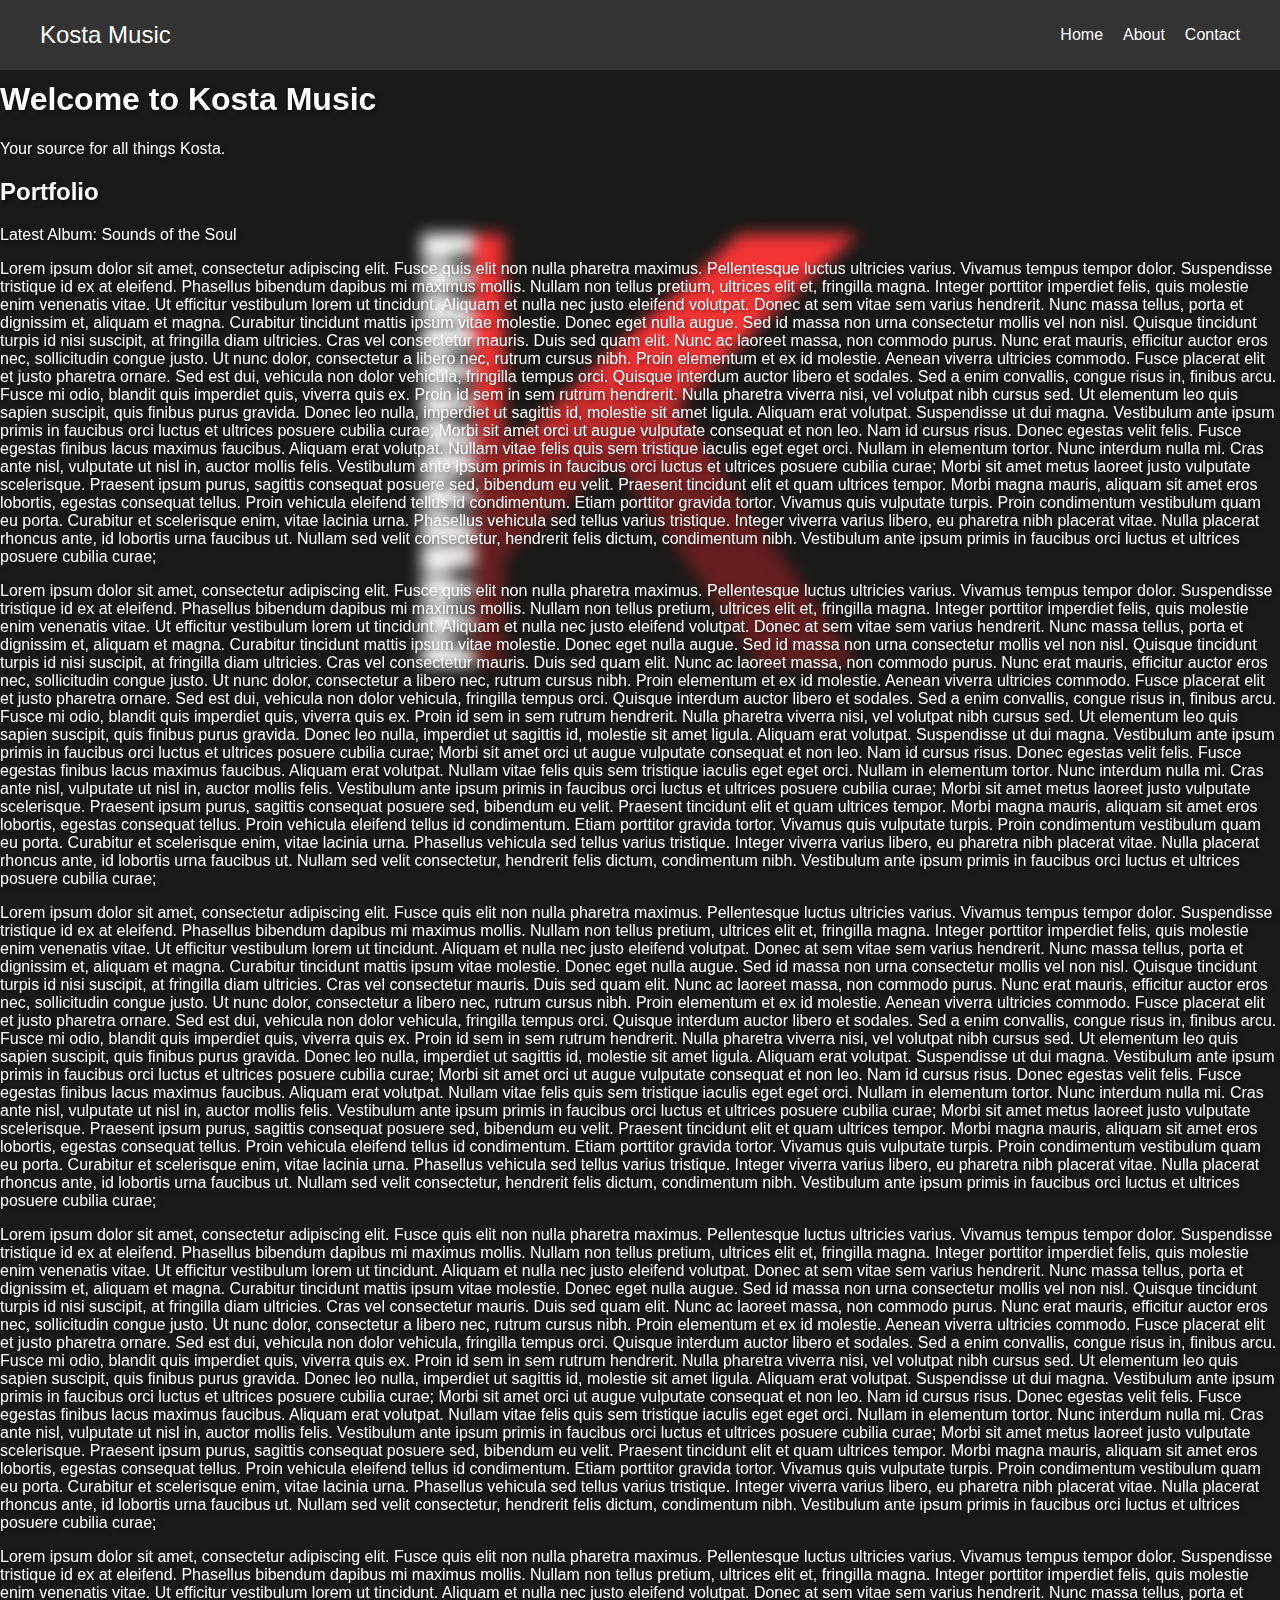
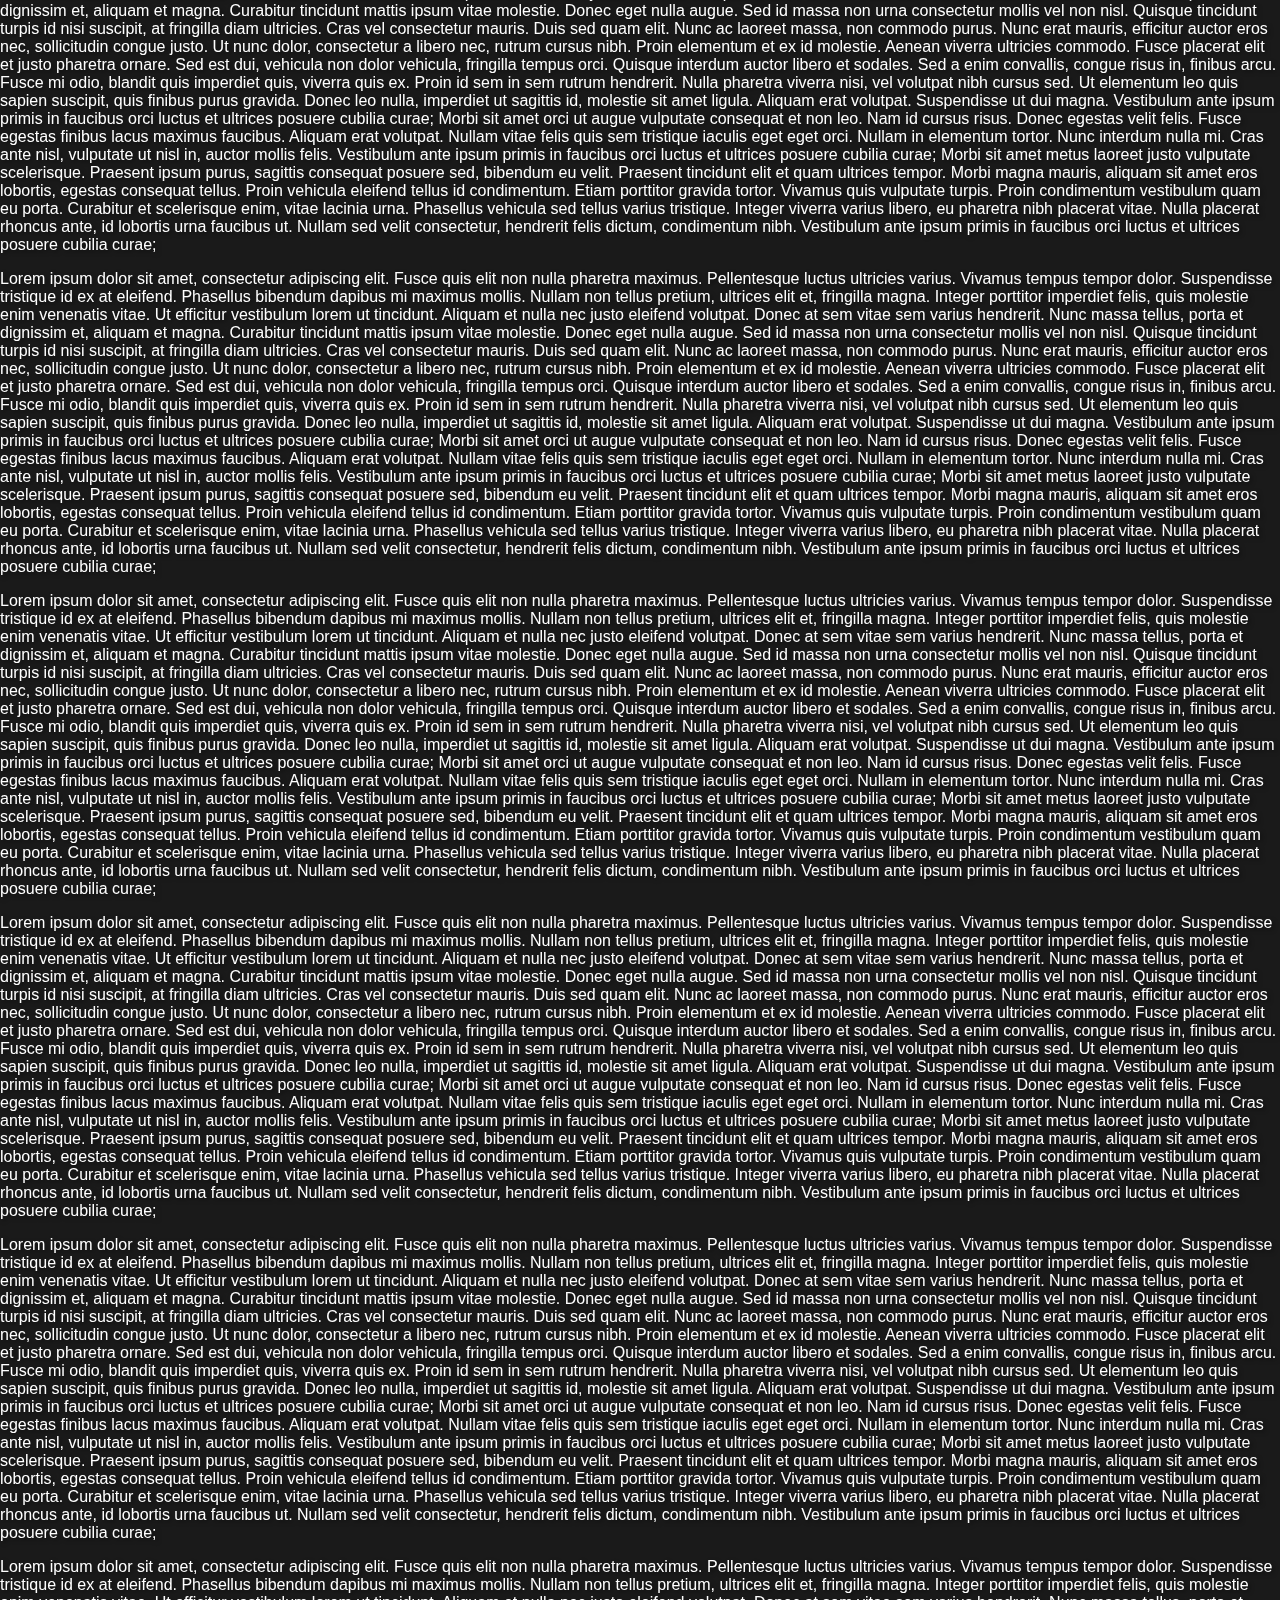
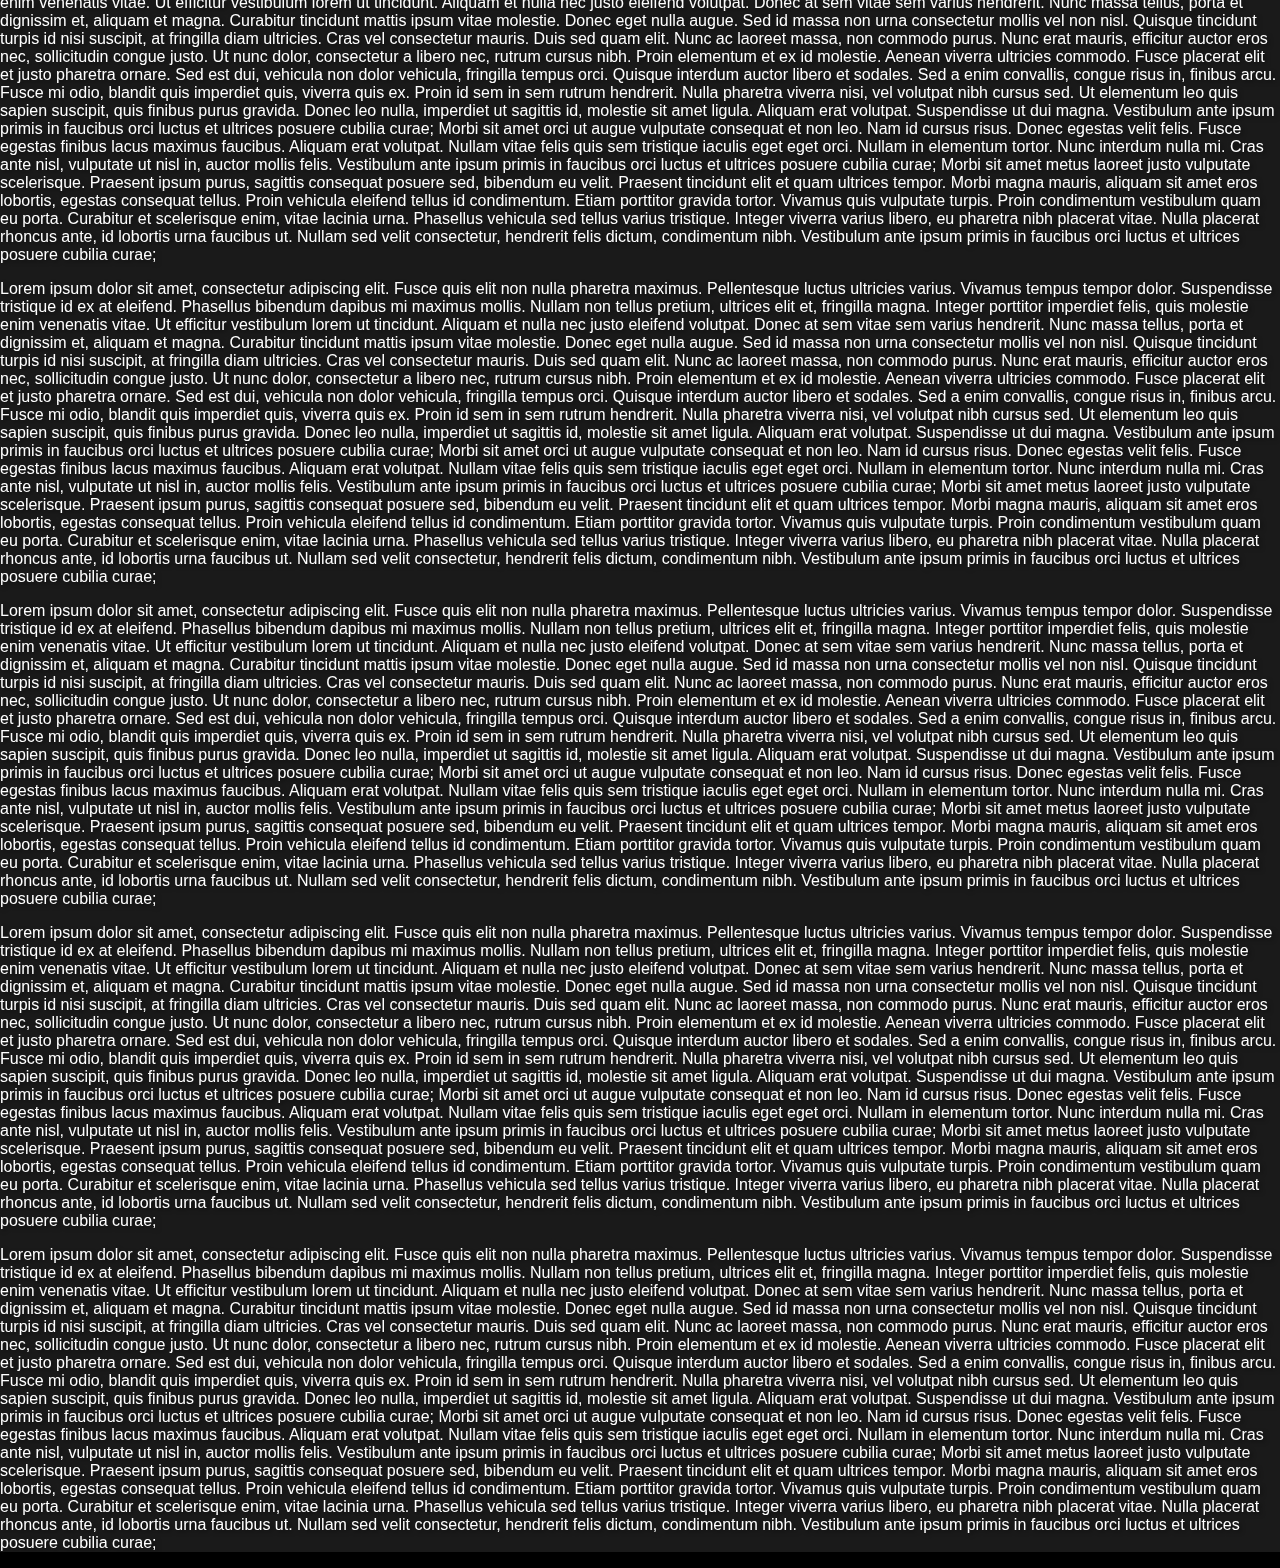
<file: index.html>
<!DOCTYPE html>
<html lang="en">
<head>
    <meta charset="UTF-8">
    <meta name="viewport" content="width=device-width, initial-scale=1.0">
    <title>Kosta Music - Home</title>
    <link rel="stylesheet" href="styles.css">
</head>
<body>
    <header>
        <nav>
            <div class="logo">Kosta Music</div>
            <ul class="nav-links">
                <li><a href="index.html">Home</a></li>
                <li><a href="about.html">About</a></li>
                <li><a href="contact.html">Contact</a></li>
            </ul>
            <div class="burger">
                <div></div>
                <div></div>
                <div></div>
            </div>
        </nav>
    </header>
    <main>
        <section id="hero">
            <h1>Welcome to Kosta Music</h1>
            <p>Your source for all things Kosta.</p>
        </section>
        <section id="portfolio">
            <h2>Portfolio</h2>
            <div class="portfolio-item">
                <p>Latest Album: Sounds of the Soul</p>
            </div>
    <section>
        <section>
            <p>Lorem ipsum dolor sit amet, consectetur adipiscing elit. Fusce quis elit non nulla pharetra maximus. Pellentesque luctus ultricies varius. Vivamus tempus tempor dolor. Suspendisse tristique id ex at eleifend. Phasellus bibendum dapibus mi maximus mollis. Nullam non tellus pretium, ultrices elit et, fringilla magna. Integer porttitor imperdiet felis, quis molestie enim venenatis vitae. Ut efficitur vestibulum lorem ut tincidunt. Aliquam et nulla nec justo eleifend volutpat. Donec at sem vitae sem varius hendrerit. Nunc massa tellus, porta et dignissim et, aliquam et magna. Curabitur tincidunt mattis ipsum vitae molestie.

                Donec eget nulla augue. Sed id massa non urna consectetur mollis vel non nisl. Quisque tincidunt turpis id nisi suscipit, at fringilla diam ultricies. Cras vel consectetur mauris. Duis sed quam elit. Nunc ac laoreet massa, non commodo purus. Nunc erat mauris, efficitur auctor eros nec, sollicitudin congue justo. Ut nunc dolor, consectetur a libero nec, rutrum cursus nibh. Proin elementum et ex id molestie. Aenean viverra ultricies commodo. Fusce placerat elit et justo pharetra ornare. Sed est dui, vehicula non dolor vehicula, fringilla tempus orci. Quisque interdum auctor libero et sodales. Sed a enim convallis, congue risus in, finibus arcu. Fusce mi odio, blandit quis imperdiet quis, viverra quis ex.
                
                Proin id sem in sem rutrum hendrerit. Nulla pharetra viverra nisi, vel volutpat nibh cursus sed. Ut elementum leo quis sapien suscipit, quis finibus purus gravida. Donec leo nulla, imperdiet ut sagittis id, molestie sit amet ligula. Aliquam erat volutpat. Suspendisse ut dui magna. Vestibulum ante ipsum primis in faucibus orci luctus et ultrices posuere cubilia curae; Morbi sit amet orci ut augue vulputate consequat et non leo. Nam id cursus risus.
                
                Donec egestas velit felis. Fusce egestas finibus lacus maximus faucibus. Aliquam erat volutpat. Nullam vitae felis quis sem tristique iaculis eget eget orci. Nullam in elementum tortor. Nunc interdum nulla mi. Cras ante nisl, vulputate ut nisl in, auctor mollis felis. Vestibulum ante ipsum primis in faucibus orci luctus et ultrices posuere cubilia curae; Morbi sit amet metus laoreet justo vulputate scelerisque.
                
                Praesent ipsum purus, sagittis consequat posuere sed, bibendum eu velit. Praesent tincidunt elit et quam ultrices tempor. Morbi magna mauris, aliquam sit amet eros lobortis, egestas consequat tellus. Proin vehicula eleifend tellus id condimentum. Etiam porttitor gravida tortor. Vivamus quis vulputate turpis. Proin condimentum vestibulum quam eu porta. Curabitur et scelerisque enim, vitae lacinia urna. Phasellus vehicula sed tellus varius tristique. Integer viverra varius libero, eu pharetra nibh placerat vitae. Nulla placerat rhoncus ante, id lobortis urna faucibus ut. Nullam sed velit consectetur, hendrerit felis dictum, condimentum nibh. Vestibulum ante ipsum primis in faucibus orci luctus et ultrices posuere cubilia curae;</p>
            <p>Lorem ipsum dolor sit amet, consectetur adipiscing elit. Fusce quis elit non nulla pharetra maximus. Pellentesque luctus ultricies varius. Vivamus tempus tempor dolor. Suspendisse tristique id ex at eleifend. Phasellus bibendum dapibus mi maximus mollis. Nullam non tellus pretium, ultrices elit et, fringilla magna. Integer porttitor imperdiet felis, quis molestie enim venenatis vitae. Ut efficitur vestibulum lorem ut tincidunt. Aliquam et nulla nec justo eleifend volutpat. Donec at sem vitae sem varius hendrerit. Nunc massa tellus, porta et dignissim et, aliquam et magna. Curabitur tincidunt mattis ipsum vitae molestie.

                    Donec eget nulla augue. Sed id massa non urna consectetur mollis vel non nisl. Quisque tincidunt turpis id nisi suscipit, at fringilla diam ultricies. Cras vel consectetur mauris. Duis sed quam elit. Nunc ac laoreet massa, non commodo purus. Nunc erat mauris, efficitur auctor eros nec, sollicitudin congue justo. Ut nunc dolor, consectetur a libero nec, rutrum cursus nibh. Proin elementum et ex id molestie. Aenean viverra ultricies commodo. Fusce placerat elit et justo pharetra ornare. Sed est dui, vehicula non dolor vehicula, fringilla tempus orci. Quisque interdum auctor libero et sodales. Sed a enim convallis, congue risus in, finibus arcu. Fusce mi odio, blandit quis imperdiet quis, viverra quis ex.
                    
                    Proin id sem in sem rutrum hendrerit. Nulla pharetra viverra nisi, vel volutpat nibh cursus sed. Ut elementum leo quis sapien suscipit, quis finibus purus gravida. Donec leo nulla, imperdiet ut sagittis id, molestie sit amet ligula. Aliquam erat volutpat. Suspendisse ut dui magna. Vestibulum ante ipsum primis in faucibus orci luctus et ultrices posuere cubilia curae; Morbi sit amet orci ut augue vulputate consequat et non leo. Nam id cursus risus.
                    
                    Donec egestas velit felis. Fusce egestas finibus lacus maximus faucibus. Aliquam erat volutpat. Nullam vitae felis quis sem tristique iaculis eget eget orci. Nullam in elementum tortor. Nunc interdum nulla mi. Cras ante nisl, vulputate ut nisl in, auctor mollis felis. Vestibulum ante ipsum primis in faucibus orci luctus et ultrices posuere cubilia curae; Morbi sit amet metus laoreet justo vulputate scelerisque.
                    
                    Praesent ipsum purus, sagittis consequat posuere sed, bibendum eu velit. Praesent tincidunt elit et quam ultrices tempor. Morbi magna mauris, aliquam sit amet eros lobortis, egestas consequat tellus. Proin vehicula eleifend tellus id condimentum. Etiam porttitor gravida tortor. Vivamus quis vulputate turpis. Proin condimentum vestibulum quam eu porta. Curabitur et scelerisque enim, vitae lacinia urna. Phasellus vehicula sed tellus varius tristique. Integer viverra varius libero, eu pharetra nibh placerat vitae. Nulla placerat rhoncus ante, id lobortis urna faucibus ut. Nullam sed velit consectetur, hendrerit felis dictum, condimentum nibh. Vestibulum ante ipsum primis in faucibus orci luctus et ultrices posuere cubilia curae;</p>
            </section>
            <section>
                <p>Lorem ipsum dolor sit amet, consectetur adipiscing elit. Fusce quis elit non nulla pharetra maximus. Pellentesque luctus ultricies varius. Vivamus tempus tempor dolor. Suspendisse tristique id ex at eleifend. Phasellus bibendum dapibus mi maximus mollis. Nullam non tellus pretium, ultrices elit et, fringilla magna. Integer porttitor imperdiet felis, quis molestie enim venenatis vitae. Ut efficitur vestibulum lorem ut tincidunt. Aliquam et nulla nec justo eleifend volutpat. Donec at sem vitae sem varius hendrerit. Nunc massa tellus, porta et dignissim et, aliquam et magna. Curabitur tincidunt mattis ipsum vitae molestie.
    
                    Donec eget nulla augue. Sed id massa non urna consectetur mollis vel non nisl. Quisque tincidunt turpis id nisi suscipit, at fringilla diam ultricies. Cras vel consectetur mauris. Duis sed quam elit. Nunc ac laoreet massa, non commodo purus. Nunc erat mauris, efficitur auctor eros nec, sollicitudin congue justo. Ut nunc dolor, consectetur a libero nec, rutrum cursus nibh. Proin elementum et ex id molestie. Aenean viverra ultricies commodo. Fusce placerat elit et justo pharetra ornare. Sed est dui, vehicula non dolor vehicula, fringilla tempus orci. Quisque interdum auctor libero et sodales. Sed a enim convallis, congue risus in, finibus arcu. Fusce mi odio, blandit quis imperdiet quis, viverra quis ex.
                    
                    Proin id sem in sem rutrum hendrerit. Nulla pharetra viverra nisi, vel volutpat nibh cursus sed. Ut elementum leo quis sapien suscipit, quis finibus purus gravida. Donec leo nulla, imperdiet ut sagittis id, molestie sit amet ligula. Aliquam erat volutpat. Suspendisse ut dui magna. Vestibulum ante ipsum primis in faucibus orci luctus et ultrices posuere cubilia curae; Morbi sit amet orci ut augue vulputate consequat et non leo. Nam id cursus risus.
                    
                    Donec egestas velit felis. Fusce egestas finibus lacus maximus faucibus. Aliquam erat volutpat. Nullam vitae felis quis sem tristique iaculis eget eget orci. Nullam in elementum tortor. Nunc interdum nulla mi. Cras ante nisl, vulputate ut nisl in, auctor mollis felis. Vestibulum ante ipsum primis in faucibus orci luctus et ultrices posuere cubilia curae; Morbi sit amet metus laoreet justo vulputate scelerisque.
                    
                    Praesent ipsum purus, sagittis consequat posuere sed, bibendum eu velit. Praesent tincidunt elit et quam ultrices tempor. Morbi magna mauris, aliquam sit amet eros lobortis, egestas consequat tellus. Proin vehicula eleifend tellus id condimentum. Etiam porttitor gravida tortor. Vivamus quis vulputate turpis. Proin condimentum vestibulum quam eu porta. Curabitur et scelerisque enim, vitae lacinia urna. Phasellus vehicula sed tellus varius tristique. Integer viverra varius libero, eu pharetra nibh placerat vitae. Nulla placerat rhoncus ante, id lobortis urna faucibus ut. Nullam sed velit consectetur, hendrerit felis dictum, condimentum nibh. Vestibulum ante ipsum primis in faucibus orci luctus et ultrices posuere cubilia curae;</p>
                <p>Lorem ipsum dolor sit amet, consectetur adipiscing elit. Fusce quis elit non nulla pharetra maximus. Pellentesque luctus ultricies varius. Vivamus tempus tempor dolor. Suspendisse tristique id ex at eleifend. Phasellus bibendum dapibus mi maximus mollis. Nullam non tellus pretium, ultrices elit et, fringilla magna. Integer porttitor imperdiet felis, quis molestie enim venenatis vitae. Ut efficitur vestibulum lorem ut tincidunt. Aliquam et nulla nec justo eleifend volutpat. Donec at sem vitae sem varius hendrerit. Nunc massa tellus, porta et dignissim et, aliquam et magna. Curabitur tincidunt mattis ipsum vitae molestie.
    
                        Donec eget nulla augue. Sed id massa non urna consectetur mollis vel non nisl. Quisque tincidunt turpis id nisi suscipit, at fringilla diam ultricies. Cras vel consectetur mauris. Duis sed quam elit. Nunc ac laoreet massa, non commodo purus. Nunc erat mauris, efficitur auctor eros nec, sollicitudin congue justo. Ut nunc dolor, consectetur a libero nec, rutrum cursus nibh. Proin elementum et ex id molestie. Aenean viverra ultricies commodo. Fusce placerat elit et justo pharetra ornare. Sed est dui, vehicula non dolor vehicula, fringilla tempus orci. Quisque interdum auctor libero et sodales. Sed a enim convallis, congue risus in, finibus arcu. Fusce mi odio, blandit quis imperdiet quis, viverra quis ex.
                        
                        Proin id sem in sem rutrum hendrerit. Nulla pharetra viverra nisi, vel volutpat nibh cursus sed. Ut elementum leo quis sapien suscipit, quis finibus purus gravida. Donec leo nulla, imperdiet ut sagittis id, molestie sit amet ligula. Aliquam erat volutpat. Suspendisse ut dui magna. Vestibulum ante ipsum primis in faucibus orci luctus et ultrices posuere cubilia curae; Morbi sit amet orci ut augue vulputate consequat et non leo. Nam id cursus risus.
                        
                        Donec egestas velit felis. Fusce egestas finibus lacus maximus faucibus. Aliquam erat volutpat. Nullam vitae felis quis sem tristique iaculis eget eget orci. Nullam in elementum tortor. Nunc interdum nulla mi. Cras ante nisl, vulputate ut nisl in, auctor mollis felis. Vestibulum ante ipsum primis in faucibus orci luctus et ultrices posuere cubilia curae; Morbi sit amet metus laoreet justo vulputate scelerisque.
                        
                        Praesent ipsum purus, sagittis consequat posuere sed, bibendum eu velit. Praesent tincidunt elit et quam ultrices tempor. Morbi magna mauris, aliquam sit amet eros lobortis, egestas consequat tellus. Proin vehicula eleifend tellus id condimentum. Etiam porttitor gravida tortor. Vivamus quis vulputate turpis. Proin condimentum vestibulum quam eu porta. Curabitur et scelerisque enim, vitae lacinia urna. Phasellus vehicula sed tellus varius tristique. Integer viverra varius libero, eu pharetra nibh placerat vitae. Nulla placerat rhoncus ante, id lobortis urna faucibus ut. Nullam sed velit consectetur, hendrerit felis dictum, condimentum nibh. Vestibulum ante ipsum primis in faucibus orci luctus et ultrices posuere cubilia curae;</p>
                </section>
                <section>
                    <p>Lorem ipsum dolor sit amet, consectetur adipiscing elit. Fusce quis elit non nulla pharetra maximus. Pellentesque luctus ultricies varius. Vivamus tempus tempor dolor. Suspendisse tristique id ex at eleifend. Phasellus bibendum dapibus mi maximus mollis. Nullam non tellus pretium, ultrices elit et, fringilla magna. Integer porttitor imperdiet felis, quis molestie enim venenatis vitae. Ut efficitur vestibulum lorem ut tincidunt. Aliquam et nulla nec justo eleifend volutpat. Donec at sem vitae sem varius hendrerit. Nunc massa tellus, porta et dignissim et, aliquam et magna. Curabitur tincidunt mattis ipsum vitae molestie.
        
                        Donec eget nulla augue. Sed id massa non urna consectetur mollis vel non nisl. Quisque tincidunt turpis id nisi suscipit, at fringilla diam ultricies. Cras vel consectetur mauris. Duis sed quam elit. Nunc ac laoreet massa, non commodo purus. Nunc erat mauris, efficitur auctor eros nec, sollicitudin congue justo. Ut nunc dolor, consectetur a libero nec, rutrum cursus nibh. Proin elementum et ex id molestie. Aenean viverra ultricies commodo. Fusce placerat elit et justo pharetra ornare. Sed est dui, vehicula non dolor vehicula, fringilla tempus orci. Quisque interdum auctor libero et sodales. Sed a enim convallis, congue risus in, finibus arcu. Fusce mi odio, blandit quis imperdiet quis, viverra quis ex.
                        
                        Proin id sem in sem rutrum hendrerit. Nulla pharetra viverra nisi, vel volutpat nibh cursus sed. Ut elementum leo quis sapien suscipit, quis finibus purus gravida. Donec leo nulla, imperdiet ut sagittis id, molestie sit amet ligula. Aliquam erat volutpat. Suspendisse ut dui magna. Vestibulum ante ipsum primis in faucibus orci luctus et ultrices posuere cubilia curae; Morbi sit amet orci ut augue vulputate consequat et non leo. Nam id cursus risus.
                        
                        Donec egestas velit felis. Fusce egestas finibus lacus maximus faucibus. Aliquam erat volutpat. Nullam vitae felis quis sem tristique iaculis eget eget orci. Nullam in elementum tortor. Nunc interdum nulla mi. Cras ante nisl, vulputate ut nisl in, auctor mollis felis. Vestibulum ante ipsum primis in faucibus orci luctus et ultrices posuere cubilia curae; Morbi sit amet metus laoreet justo vulputate scelerisque.
                        
                        Praesent ipsum purus, sagittis consequat posuere sed, bibendum eu velit. Praesent tincidunt elit et quam ultrices tempor. Morbi magna mauris, aliquam sit amet eros lobortis, egestas consequat tellus. Proin vehicula eleifend tellus id condimentum. Etiam porttitor gravida tortor. Vivamus quis vulputate turpis. Proin condimentum vestibulum quam eu porta. Curabitur et scelerisque enim, vitae lacinia urna. Phasellus vehicula sed tellus varius tristique. Integer viverra varius libero, eu pharetra nibh placerat vitae. Nulla placerat rhoncus ante, id lobortis urna faucibus ut. Nullam sed velit consectetur, hendrerit felis dictum, condimentum nibh. Vestibulum ante ipsum primis in faucibus orci luctus et ultrices posuere cubilia curae;</p>
                    <p>Lorem ipsum dolor sit amet, consectetur adipiscing elit. Fusce quis elit non nulla pharetra maximus. Pellentesque luctus ultricies varius. Vivamus tempus tempor dolor. Suspendisse tristique id ex at eleifend. Phasellus bibendum dapibus mi maximus mollis. Nullam non tellus pretium, ultrices elit et, fringilla magna. Integer porttitor imperdiet felis, quis molestie enim venenatis vitae. Ut efficitur vestibulum lorem ut tincidunt. Aliquam et nulla nec justo eleifend volutpat. Donec at sem vitae sem varius hendrerit. Nunc massa tellus, porta et dignissim et, aliquam et magna. Curabitur tincidunt mattis ipsum vitae molestie.
        
                            Donec eget nulla augue. Sed id massa non urna consectetur mollis vel non nisl. Quisque tincidunt turpis id nisi suscipit, at fringilla diam ultricies. Cras vel consectetur mauris. Duis sed quam elit. Nunc ac laoreet massa, non commodo purus. Nunc erat mauris, efficitur auctor eros nec, sollicitudin congue justo. Ut nunc dolor, consectetur a libero nec, rutrum cursus nibh. Proin elementum et ex id molestie. Aenean viverra ultricies commodo. Fusce placerat elit et justo pharetra ornare. Sed est dui, vehicula non dolor vehicula, fringilla tempus orci. Quisque interdum auctor libero et sodales. Sed a enim convallis, congue risus in, finibus arcu. Fusce mi odio, blandit quis imperdiet quis, viverra quis ex.
                            
                            Proin id sem in sem rutrum hendrerit. Nulla pharetra viverra nisi, vel volutpat nibh cursus sed. Ut elementum leo quis sapien suscipit, quis finibus purus gravida. Donec leo nulla, imperdiet ut sagittis id, molestie sit amet ligula. Aliquam erat volutpat. Suspendisse ut dui magna. Vestibulum ante ipsum primis in faucibus orci luctus et ultrices posuere cubilia curae; Morbi sit amet orci ut augue vulputate consequat et non leo. Nam id cursus risus.
                            
                            Donec egestas velit felis. Fusce egestas finibus lacus maximus faucibus. Aliquam erat volutpat. Nullam vitae felis quis sem tristique iaculis eget eget orci. Nullam in elementum tortor. Nunc interdum nulla mi. Cras ante nisl, vulputate ut nisl in, auctor mollis felis. Vestibulum ante ipsum primis in faucibus orci luctus et ultrices posuere cubilia curae; Morbi sit amet metus laoreet justo vulputate scelerisque.
                            
                            Praesent ipsum purus, sagittis consequat posuere sed, bibendum eu velit. Praesent tincidunt elit et quam ultrices tempor. Morbi magna mauris, aliquam sit amet eros lobortis, egestas consequat tellus. Proin vehicula eleifend tellus id condimentum. Etiam porttitor gravida tortor. Vivamus quis vulputate turpis. Proin condimentum vestibulum quam eu porta. Curabitur et scelerisque enim, vitae lacinia urna. Phasellus vehicula sed tellus varius tristique. Integer viverra varius libero, eu pharetra nibh placerat vitae. Nulla placerat rhoncus ante, id lobortis urna faucibus ut. Nullam sed velit consectetur, hendrerit felis dictum, condimentum nibh. Vestibulum ante ipsum primis in faucibus orci luctus et ultrices posuere cubilia curae;</p>
                    </section>
                    <section>
                        <p>Lorem ipsum dolor sit amet, consectetur adipiscing elit. Fusce quis elit non nulla pharetra maximus. Pellentesque luctus ultricies varius. Vivamus tempus tempor dolor. Suspendisse tristique id ex at eleifend. Phasellus bibendum dapibus mi maximus mollis. Nullam non tellus pretium, ultrices elit et, fringilla magna. Integer porttitor imperdiet felis, quis molestie enim venenatis vitae. Ut efficitur vestibulum lorem ut tincidunt. Aliquam et nulla nec justo eleifend volutpat. Donec at sem vitae sem varius hendrerit. Nunc massa tellus, porta et dignissim et, aliquam et magna. Curabitur tincidunt mattis ipsum vitae molestie.
            
                            Donec eget nulla augue. Sed id massa non urna consectetur mollis vel non nisl. Quisque tincidunt turpis id nisi suscipit, at fringilla diam ultricies. Cras vel consectetur mauris. Duis sed quam elit. Nunc ac laoreet massa, non commodo purus. Nunc erat mauris, efficitur auctor eros nec, sollicitudin congue justo. Ut nunc dolor, consectetur a libero nec, rutrum cursus nibh. Proin elementum et ex id molestie. Aenean viverra ultricies commodo. Fusce placerat elit et justo pharetra ornare. Sed est dui, vehicula non dolor vehicula, fringilla tempus orci. Quisque interdum auctor libero et sodales. Sed a enim convallis, congue risus in, finibus arcu. Fusce mi odio, blandit quis imperdiet quis, viverra quis ex.
                            
                            Proin id sem in sem rutrum hendrerit. Nulla pharetra viverra nisi, vel volutpat nibh cursus sed. Ut elementum leo quis sapien suscipit, quis finibus purus gravida. Donec leo nulla, imperdiet ut sagittis id, molestie sit amet ligula. Aliquam erat volutpat. Suspendisse ut dui magna. Vestibulum ante ipsum primis in faucibus orci luctus et ultrices posuere cubilia curae; Morbi sit amet orci ut augue vulputate consequat et non leo. Nam id cursus risus.
                            
                            Donec egestas velit felis. Fusce egestas finibus lacus maximus faucibus. Aliquam erat volutpat. Nullam vitae felis quis sem tristique iaculis eget eget orci. Nullam in elementum tortor. Nunc interdum nulla mi. Cras ante nisl, vulputate ut nisl in, auctor mollis felis. Vestibulum ante ipsum primis in faucibus orci luctus et ultrices posuere cubilia curae; Morbi sit amet metus laoreet justo vulputate scelerisque.
                            
                            Praesent ipsum purus, sagittis consequat posuere sed, bibendum eu velit. Praesent tincidunt elit et quam ultrices tempor. Morbi magna mauris, aliquam sit amet eros lobortis, egestas consequat tellus. Proin vehicula eleifend tellus id condimentum. Etiam porttitor gravida tortor. Vivamus quis vulputate turpis. Proin condimentum vestibulum quam eu porta. Curabitur et scelerisque enim, vitae lacinia urna. Phasellus vehicula sed tellus varius tristique. Integer viverra varius libero, eu pharetra nibh placerat vitae. Nulla placerat rhoncus ante, id lobortis urna faucibus ut. Nullam sed velit consectetur, hendrerit felis dictum, condimentum nibh. Vestibulum ante ipsum primis in faucibus orci luctus et ultrices posuere cubilia curae;</p>
                        <p>Lorem ipsum dolor sit amet, consectetur adipiscing elit. Fusce quis elit non nulla pharetra maximus. Pellentesque luctus ultricies varius. Vivamus tempus tempor dolor. Suspendisse tristique id ex at eleifend. Phasellus bibendum dapibus mi maximus mollis. Nullam non tellus pretium, ultrices elit et, fringilla magna. Integer porttitor imperdiet felis, quis molestie enim venenatis vitae. Ut efficitur vestibulum lorem ut tincidunt. Aliquam et nulla nec justo eleifend volutpat. Donec at sem vitae sem varius hendrerit. Nunc massa tellus, porta et dignissim et, aliquam et magna. Curabitur tincidunt mattis ipsum vitae molestie.
            
                                Donec eget nulla augue. Sed id massa non urna consectetur mollis vel non nisl. Quisque tincidunt turpis id nisi suscipit, at fringilla diam ultricies. Cras vel consectetur mauris. Duis sed quam elit. Nunc ac laoreet massa, non commodo purus. Nunc erat mauris, efficitur auctor eros nec, sollicitudin congue justo. Ut nunc dolor, consectetur a libero nec, rutrum cursus nibh. Proin elementum et ex id molestie. Aenean viverra ultricies commodo. Fusce placerat elit et justo pharetra ornare. Sed est dui, vehicula non dolor vehicula, fringilla tempus orci. Quisque interdum auctor libero et sodales. Sed a enim convallis, congue risus in, finibus arcu. Fusce mi odio, blandit quis imperdiet quis, viverra quis ex.
                                
                                Proin id sem in sem rutrum hendrerit. Nulla pharetra viverra nisi, vel volutpat nibh cursus sed. Ut elementum leo quis sapien suscipit, quis finibus purus gravida. Donec leo nulla, imperdiet ut sagittis id, molestie sit amet ligula. Aliquam erat volutpat. Suspendisse ut dui magna. Vestibulum ante ipsum primis in faucibus orci luctus et ultrices posuere cubilia curae; Morbi sit amet orci ut augue vulputate consequat et non leo. Nam id cursus risus.
                                
                                Donec egestas velit felis. Fusce egestas finibus lacus maximus faucibus. Aliquam erat volutpat. Nullam vitae felis quis sem tristique iaculis eget eget orci. Nullam in elementum tortor. Nunc interdum nulla mi. Cras ante nisl, vulputate ut nisl in, auctor mollis felis. Vestibulum ante ipsum primis in faucibus orci luctus et ultrices posuere cubilia curae; Morbi sit amet metus laoreet justo vulputate scelerisque.
                                
                                Praesent ipsum purus, sagittis consequat posuere sed, bibendum eu velit. Praesent tincidunt elit et quam ultrices tempor. Morbi magna mauris, aliquam sit amet eros lobortis, egestas consequat tellus. Proin vehicula eleifend tellus id condimentum. Etiam porttitor gravida tortor. Vivamus quis vulputate turpis. Proin condimentum vestibulum quam eu porta. Curabitur et scelerisque enim, vitae lacinia urna. Phasellus vehicula sed tellus varius tristique. Integer viverra varius libero, eu pharetra nibh placerat vitae. Nulla placerat rhoncus ante, id lobortis urna faucibus ut. Nullam sed velit consectetur, hendrerit felis dictum, condimentum nibh. Vestibulum ante ipsum primis in faucibus orci luctus et ultrices posuere cubilia curae;</p>
                        </section>
                        <section>
                            <p>Lorem ipsum dolor sit amet, consectetur adipiscing elit. Fusce quis elit non nulla pharetra maximus. Pellentesque luctus ultricies varius. Vivamus tempus tempor dolor. Suspendisse tristique id ex at eleifend. Phasellus bibendum dapibus mi maximus mollis. Nullam non tellus pretium, ultrices elit et, fringilla magna. Integer porttitor imperdiet felis, quis molestie enim venenatis vitae. Ut efficitur vestibulum lorem ut tincidunt. Aliquam et nulla nec justo eleifend volutpat. Donec at sem vitae sem varius hendrerit. Nunc massa tellus, porta et dignissim et, aliquam et magna. Curabitur tincidunt mattis ipsum vitae molestie.
                
                                Donec eget nulla augue. Sed id massa non urna consectetur mollis vel non nisl. Quisque tincidunt turpis id nisi suscipit, at fringilla diam ultricies. Cras vel consectetur mauris. Duis sed quam elit. Nunc ac laoreet massa, non commodo purus. Nunc erat mauris, efficitur auctor eros nec, sollicitudin congue justo. Ut nunc dolor, consectetur a libero nec, rutrum cursus nibh. Proin elementum et ex id molestie. Aenean viverra ultricies commodo. Fusce placerat elit et justo pharetra ornare. Sed est dui, vehicula non dolor vehicula, fringilla tempus orci. Quisque interdum auctor libero et sodales. Sed a enim convallis, congue risus in, finibus arcu. Fusce mi odio, blandit quis imperdiet quis, viverra quis ex.
                                
                                Proin id sem in sem rutrum hendrerit. Nulla pharetra viverra nisi, vel volutpat nibh cursus sed. Ut elementum leo quis sapien suscipit, quis finibus purus gravida. Donec leo nulla, imperdiet ut sagittis id, molestie sit amet ligula. Aliquam erat volutpat. Suspendisse ut dui magna. Vestibulum ante ipsum primis in faucibus orci luctus et ultrices posuere cubilia curae; Morbi sit amet orci ut augue vulputate consequat et non leo. Nam id cursus risus.
                                
                                Donec egestas velit felis. Fusce egestas finibus lacus maximus faucibus. Aliquam erat volutpat. Nullam vitae felis quis sem tristique iaculis eget eget orci. Nullam in elementum tortor. Nunc interdum nulla mi. Cras ante nisl, vulputate ut nisl in, auctor mollis felis. Vestibulum ante ipsum primis in faucibus orci luctus et ultrices posuere cubilia curae; Morbi sit amet metus laoreet justo vulputate scelerisque.
                                
                                Praesent ipsum purus, sagittis consequat posuere sed, bibendum eu velit. Praesent tincidunt elit et quam ultrices tempor. Morbi magna mauris, aliquam sit amet eros lobortis, egestas consequat tellus. Proin vehicula eleifend tellus id condimentum. Etiam porttitor gravida tortor. Vivamus quis vulputate turpis. Proin condimentum vestibulum quam eu porta. Curabitur et scelerisque enim, vitae lacinia urna. Phasellus vehicula sed tellus varius tristique. Integer viverra varius libero, eu pharetra nibh placerat vitae. Nulla placerat rhoncus ante, id lobortis urna faucibus ut. Nullam sed velit consectetur, hendrerit felis dictum, condimentum nibh. Vestibulum ante ipsum primis in faucibus orci luctus et ultrices posuere cubilia curae;</p>
                            <p>Lorem ipsum dolor sit amet, consectetur adipiscing elit. Fusce quis elit non nulla pharetra maximus. Pellentesque luctus ultricies varius. Vivamus tempus tempor dolor. Suspendisse tristique id ex at eleifend. Phasellus bibendum dapibus mi maximus mollis. Nullam non tellus pretium, ultrices elit et, fringilla magna. Integer porttitor imperdiet felis, quis molestie enim venenatis vitae. Ut efficitur vestibulum lorem ut tincidunt. Aliquam et nulla nec justo eleifend volutpat. Donec at sem vitae sem varius hendrerit. Nunc massa tellus, porta et dignissim et, aliquam et magna. Curabitur tincidunt mattis ipsum vitae molestie.
                
                                    Donec eget nulla augue. Sed id massa non urna consectetur mollis vel non nisl. Quisque tincidunt turpis id nisi suscipit, at fringilla diam ultricies. Cras vel consectetur mauris. Duis sed quam elit. Nunc ac laoreet massa, non commodo purus. Nunc erat mauris, efficitur auctor eros nec, sollicitudin congue justo. Ut nunc dolor, consectetur a libero nec, rutrum cursus nibh. Proin elementum et ex id molestie. Aenean viverra ultricies commodo. Fusce placerat elit et justo pharetra ornare. Sed est dui, vehicula non dolor vehicula, fringilla tempus orci. Quisque interdum auctor libero et sodales. Sed a enim convallis, congue risus in, finibus arcu. Fusce mi odio, blandit quis imperdiet quis, viverra quis ex.
                                    
                                    Proin id sem in sem rutrum hendrerit. Nulla pharetra viverra nisi, vel volutpat nibh cursus sed. Ut elementum leo quis sapien suscipit, quis finibus purus gravida. Donec leo nulla, imperdiet ut sagittis id, molestie sit amet ligula. Aliquam erat volutpat. Suspendisse ut dui magna. Vestibulum ante ipsum primis in faucibus orci luctus et ultrices posuere cubilia curae; Morbi sit amet orci ut augue vulputate consequat et non leo. Nam id cursus risus.
                                    
                                    Donec egestas velit felis. Fusce egestas finibus lacus maximus faucibus. Aliquam erat volutpat. Nullam vitae felis quis sem tristique iaculis eget eget orci. Nullam in elementum tortor. Nunc interdum nulla mi. Cras ante nisl, vulputate ut nisl in, auctor mollis felis. Vestibulum ante ipsum primis in faucibus orci luctus et ultrices posuere cubilia curae; Morbi sit amet metus laoreet justo vulputate scelerisque.
                                    
                                    Praesent ipsum purus, sagittis consequat posuere sed, bibendum eu velit. Praesent tincidunt elit et quam ultrices tempor. Morbi magna mauris, aliquam sit amet eros lobortis, egestas consequat tellus. Proin vehicula eleifend tellus id condimentum. Etiam porttitor gravida tortor. Vivamus quis vulputate turpis. Proin condimentum vestibulum quam eu porta. Curabitur et scelerisque enim, vitae lacinia urna. Phasellus vehicula sed tellus varius tristique. Integer viverra varius libero, eu pharetra nibh placerat vitae. Nulla placerat rhoncus ante, id lobortis urna faucibus ut. Nullam sed velit consectetur, hendrerit felis dictum, condimentum nibh. Vestibulum ante ipsum primis in faucibus orci luctus et ultrices posuere cubilia curae;</p>
                            </section>
                            <section>
                                <p>Lorem ipsum dolor sit amet, consectetur adipiscing elit. Fusce quis elit non nulla pharetra maximus. Pellentesque luctus ultricies varius. Vivamus tempus tempor dolor. Suspendisse tristique id ex at eleifend. Phasellus bibendum dapibus mi maximus mollis. Nullam non tellus pretium, ultrices elit et, fringilla magna. Integer porttitor imperdiet felis, quis molestie enim venenatis vitae. Ut efficitur vestibulum lorem ut tincidunt. Aliquam et nulla nec justo eleifend volutpat. Donec at sem vitae sem varius hendrerit. Nunc massa tellus, porta et dignissim et, aliquam et magna. Curabitur tincidunt mattis ipsum vitae molestie.
                    
                                    Donec eget nulla augue. Sed id massa non urna consectetur mollis vel non nisl. Quisque tincidunt turpis id nisi suscipit, at fringilla diam ultricies. Cras vel consectetur mauris. Duis sed quam elit. Nunc ac laoreet massa, non commodo purus. Nunc erat mauris, efficitur auctor eros nec, sollicitudin congue justo. Ut nunc dolor, consectetur a libero nec, rutrum cursus nibh. Proin elementum et ex id molestie. Aenean viverra ultricies commodo. Fusce placerat elit et justo pharetra ornare. Sed est dui, vehicula non dolor vehicula, fringilla tempus orci. Quisque interdum auctor libero et sodales. Sed a enim convallis, congue risus in, finibus arcu. Fusce mi odio, blandit quis imperdiet quis, viverra quis ex.
                                    
                                    Proin id sem in sem rutrum hendrerit. Nulla pharetra viverra nisi, vel volutpat nibh cursus sed. Ut elementum leo quis sapien suscipit, quis finibus purus gravida. Donec leo nulla, imperdiet ut sagittis id, molestie sit amet ligula. Aliquam erat volutpat. Suspendisse ut dui magna. Vestibulum ante ipsum primis in faucibus orci luctus et ultrices posuere cubilia curae; Morbi sit amet orci ut augue vulputate consequat et non leo. Nam id cursus risus.
                                    
                                    Donec egestas velit felis. Fusce egestas finibus lacus maximus faucibus. Aliquam erat volutpat. Nullam vitae felis quis sem tristique iaculis eget eget orci. Nullam in elementum tortor. Nunc interdum nulla mi. Cras ante nisl, vulputate ut nisl in, auctor mollis felis. Vestibulum ante ipsum primis in faucibus orci luctus et ultrices posuere cubilia curae; Morbi sit amet metus laoreet justo vulputate scelerisque.
                                    
                                    Praesent ipsum purus, sagittis consequat posuere sed, bibendum eu velit. Praesent tincidunt elit et quam ultrices tempor. Morbi magna mauris, aliquam sit amet eros lobortis, egestas consequat tellus. Proin vehicula eleifend tellus id condimentum. Etiam porttitor gravida tortor. Vivamus quis vulputate turpis. Proin condimentum vestibulum quam eu porta. Curabitur et scelerisque enim, vitae lacinia urna. Phasellus vehicula sed tellus varius tristique. Integer viverra varius libero, eu pharetra nibh placerat vitae. Nulla placerat rhoncus ante, id lobortis urna faucibus ut. Nullam sed velit consectetur, hendrerit felis dictum, condimentum nibh. Vestibulum ante ipsum primis in faucibus orci luctus et ultrices posuere cubilia curae;</p>
                                <p>Lorem ipsum dolor sit amet, consectetur adipiscing elit. Fusce quis elit non nulla pharetra maximus. Pellentesque luctus ultricies varius. Vivamus tempus tempor dolor. Suspendisse tristique id ex at eleifend. Phasellus bibendum dapibus mi maximus mollis. Nullam non tellus pretium, ultrices elit et, fringilla magna. Integer porttitor imperdiet felis, quis molestie enim venenatis vitae. Ut efficitur vestibulum lorem ut tincidunt. Aliquam et nulla nec justo eleifend volutpat. Donec at sem vitae sem varius hendrerit. Nunc massa tellus, porta et dignissim et, aliquam et magna. Curabitur tincidunt mattis ipsum vitae molestie.
                    
                                        Donec eget nulla augue. Sed id massa non urna consectetur mollis vel non nisl. Quisque tincidunt turpis id nisi suscipit, at fringilla diam ultricies. Cras vel consectetur mauris. Duis sed quam elit. Nunc ac laoreet massa, non commodo purus. Nunc erat mauris, efficitur auctor eros nec, sollicitudin congue justo. Ut nunc dolor, consectetur a libero nec, rutrum cursus nibh. Proin elementum et ex id molestie. Aenean viverra ultricies commodo. Fusce placerat elit et justo pharetra ornare. Sed est dui, vehicula non dolor vehicula, fringilla tempus orci. Quisque interdum auctor libero et sodales. Sed a enim convallis, congue risus in, finibus arcu. Fusce mi odio, blandit quis imperdiet quis, viverra quis ex.
                                        
                                        Proin id sem in sem rutrum hendrerit. Nulla pharetra viverra nisi, vel volutpat nibh cursus sed. Ut elementum leo quis sapien suscipit, quis finibus purus gravida. Donec leo nulla, imperdiet ut sagittis id, molestie sit amet ligula. Aliquam erat volutpat. Suspendisse ut dui magna. Vestibulum ante ipsum primis in faucibus orci luctus et ultrices posuere cubilia curae; Morbi sit amet orci ut augue vulputate consequat et non leo. Nam id cursus risus.
                                        
                                        Donec egestas velit felis. Fusce egestas finibus lacus maximus faucibus. Aliquam erat volutpat. Nullam vitae felis quis sem tristique iaculis eget eget orci. Nullam in elementum tortor. Nunc interdum nulla mi. Cras ante nisl, vulputate ut nisl in, auctor mollis felis. Vestibulum ante ipsum primis in faucibus orci luctus et ultrices posuere cubilia curae; Morbi sit amet metus laoreet justo vulputate scelerisque.
                                        
                                        Praesent ipsum purus, sagittis consequat posuere sed, bibendum eu velit. Praesent tincidunt elit et quam ultrices tempor. Morbi magna mauris, aliquam sit amet eros lobortis, egestas consequat tellus. Proin vehicula eleifend tellus id condimentum. Etiam porttitor gravida tortor. Vivamus quis vulputate turpis. Proin condimentum vestibulum quam eu porta. Curabitur et scelerisque enim, vitae lacinia urna. Phasellus vehicula sed tellus varius tristique. Integer viverra varius libero, eu pharetra nibh placerat vitae. Nulla placerat rhoncus ante, id lobortis urna faucibus ut. Nullam sed velit consectetur, hendrerit felis dictum, condimentum nibh. Vestibulum ante ipsum primis in faucibus orci luctus et ultrices posuere cubilia curae;</p>
                                </section>
                                <section>
                                    <p>Lorem ipsum dolor sit amet, consectetur adipiscing elit. Fusce quis elit non nulla pharetra maximus. Pellentesque luctus ultricies varius. Vivamus tempus tempor dolor. Suspendisse tristique id ex at eleifend. Phasellus bibendum dapibus mi maximus mollis. Nullam non tellus pretium, ultrices elit et, fringilla magna. Integer porttitor imperdiet felis, quis molestie enim venenatis vitae. Ut efficitur vestibulum lorem ut tincidunt. Aliquam et nulla nec justo eleifend volutpat. Donec at sem vitae sem varius hendrerit. Nunc massa tellus, porta et dignissim et, aliquam et magna. Curabitur tincidunt mattis ipsum vitae molestie.
                        
                                        Donec eget nulla augue. Sed id massa non urna consectetur mollis vel non nisl. Quisque tincidunt turpis id nisi suscipit, at fringilla diam ultricies. Cras vel consectetur mauris. Duis sed quam elit. Nunc ac laoreet massa, non commodo purus. Nunc erat mauris, efficitur auctor eros nec, sollicitudin congue justo. Ut nunc dolor, consectetur a libero nec, rutrum cursus nibh. Proin elementum et ex id molestie. Aenean viverra ultricies commodo. Fusce placerat elit et justo pharetra ornare. Sed est dui, vehicula non dolor vehicula, fringilla tempus orci. Quisque interdum auctor libero et sodales. Sed a enim convallis, congue risus in, finibus arcu. Fusce mi odio, blandit quis imperdiet quis, viverra quis ex.
                                        
                                        Proin id sem in sem rutrum hendrerit. Nulla pharetra viverra nisi, vel volutpat nibh cursus sed. Ut elementum leo quis sapien suscipit, quis finibus purus gravida. Donec leo nulla, imperdiet ut sagittis id, molestie sit amet ligula. Aliquam erat volutpat. Suspendisse ut dui magna. Vestibulum ante ipsum primis in faucibus orci luctus et ultrices posuere cubilia curae; Morbi sit amet orci ut augue vulputate consequat et non leo. Nam id cursus risus.
                                        
                                        Donec egestas velit felis. Fusce egestas finibus lacus maximus faucibus. Aliquam erat volutpat. Nullam vitae felis quis sem tristique iaculis eget eget orci. Nullam in elementum tortor. Nunc interdum nulla mi. Cras ante nisl, vulputate ut nisl in, auctor mollis felis. Vestibulum ante ipsum primis in faucibus orci luctus et ultrices posuere cubilia curae; Morbi sit amet metus laoreet justo vulputate scelerisque.
                                        
                                        Praesent ipsum purus, sagittis consequat posuere sed, bibendum eu velit. Praesent tincidunt elit et quam ultrices tempor. Morbi magna mauris, aliquam sit amet eros lobortis, egestas consequat tellus. Proin vehicula eleifend tellus id condimentum. Etiam porttitor gravida tortor. Vivamus quis vulputate turpis. Proin condimentum vestibulum quam eu porta. Curabitur et scelerisque enim, vitae lacinia urna. Phasellus vehicula sed tellus varius tristique. Integer viverra varius libero, eu pharetra nibh placerat vitae. Nulla placerat rhoncus ante, id lobortis urna faucibus ut. Nullam sed velit consectetur, hendrerit felis dictum, condimentum nibh. Vestibulum ante ipsum primis in faucibus orci luctus et ultrices posuere cubilia curae;</p>
                                    <p>Lorem ipsum dolor sit amet, consectetur adipiscing elit. Fusce quis elit non nulla pharetra maximus. Pellentesque luctus ultricies varius. Vivamus tempus tempor dolor. Suspendisse tristique id ex at eleifend. Phasellus bibendum dapibus mi maximus mollis. Nullam non tellus pretium, ultrices elit et, fringilla magna. Integer porttitor imperdiet felis, quis molestie enim venenatis vitae. Ut efficitur vestibulum lorem ut tincidunt. Aliquam et nulla nec justo eleifend volutpat. Donec at sem vitae sem varius hendrerit. Nunc massa tellus, porta et dignissim et, aliquam et magna. Curabitur tincidunt mattis ipsum vitae molestie.
                        
                                            Donec eget nulla augue. Sed id massa non urna consectetur mollis vel non nisl. Quisque tincidunt turpis id nisi suscipit, at fringilla diam ultricies. Cras vel consectetur mauris. Duis sed quam elit. Nunc ac laoreet massa, non commodo purus. Nunc erat mauris, efficitur auctor eros nec, sollicitudin congue justo. Ut nunc dolor, consectetur a libero nec, rutrum cursus nibh. Proin elementum et ex id molestie. Aenean viverra ultricies commodo. Fusce placerat elit et justo pharetra ornare. Sed est dui, vehicula non dolor vehicula, fringilla tempus orci. Quisque interdum auctor libero et sodales. Sed a enim convallis, congue risus in, finibus arcu. Fusce mi odio, blandit quis imperdiet quis, viverra quis ex.
                                            
                                            Proin id sem in sem rutrum hendrerit. Nulla pharetra viverra nisi, vel volutpat nibh cursus sed. Ut elementum leo quis sapien suscipit, quis finibus purus gravida. Donec leo nulla, imperdiet ut sagittis id, molestie sit amet ligula. Aliquam erat volutpat. Suspendisse ut dui magna. Vestibulum ante ipsum primis in faucibus orci luctus et ultrices posuere cubilia curae; Morbi sit amet orci ut augue vulputate consequat et non leo. Nam id cursus risus.
                                            
                                            Donec egestas velit felis. Fusce egestas finibus lacus maximus faucibus. Aliquam erat volutpat. Nullam vitae felis quis sem tristique iaculis eget eget orci. Nullam in elementum tortor. Nunc interdum nulla mi. Cras ante nisl, vulputate ut nisl in, auctor mollis felis. Vestibulum ante ipsum primis in faucibus orci luctus et ultrices posuere cubilia curae; Morbi sit amet metus laoreet justo vulputate scelerisque.
                                            
                                            Praesent ipsum purus, sagittis consequat posuere sed, bibendum eu velit. Praesent tincidunt elit et quam ultrices tempor. Morbi magna mauris, aliquam sit amet eros lobortis, egestas consequat tellus. Proin vehicula eleifend tellus id condimentum. Etiam porttitor gravida tortor. Vivamus quis vulputate turpis. Proin condimentum vestibulum quam eu porta. Curabitur et scelerisque enim, vitae lacinia urna. Phasellus vehicula sed tellus varius tristique. Integer viverra varius libero, eu pharetra nibh placerat vitae. Nulla placerat rhoncus ante, id lobortis urna faucibus ut. Nullam sed velit consectetur, hendrerit felis dictum, condimentum nibh. Vestibulum ante ipsum primis in faucibus orci luctus et ultrices posuere cubilia curae;</p>
                                    </section>
    </main>
    <script src="script.js"></script>
</body>
</html>
</file>
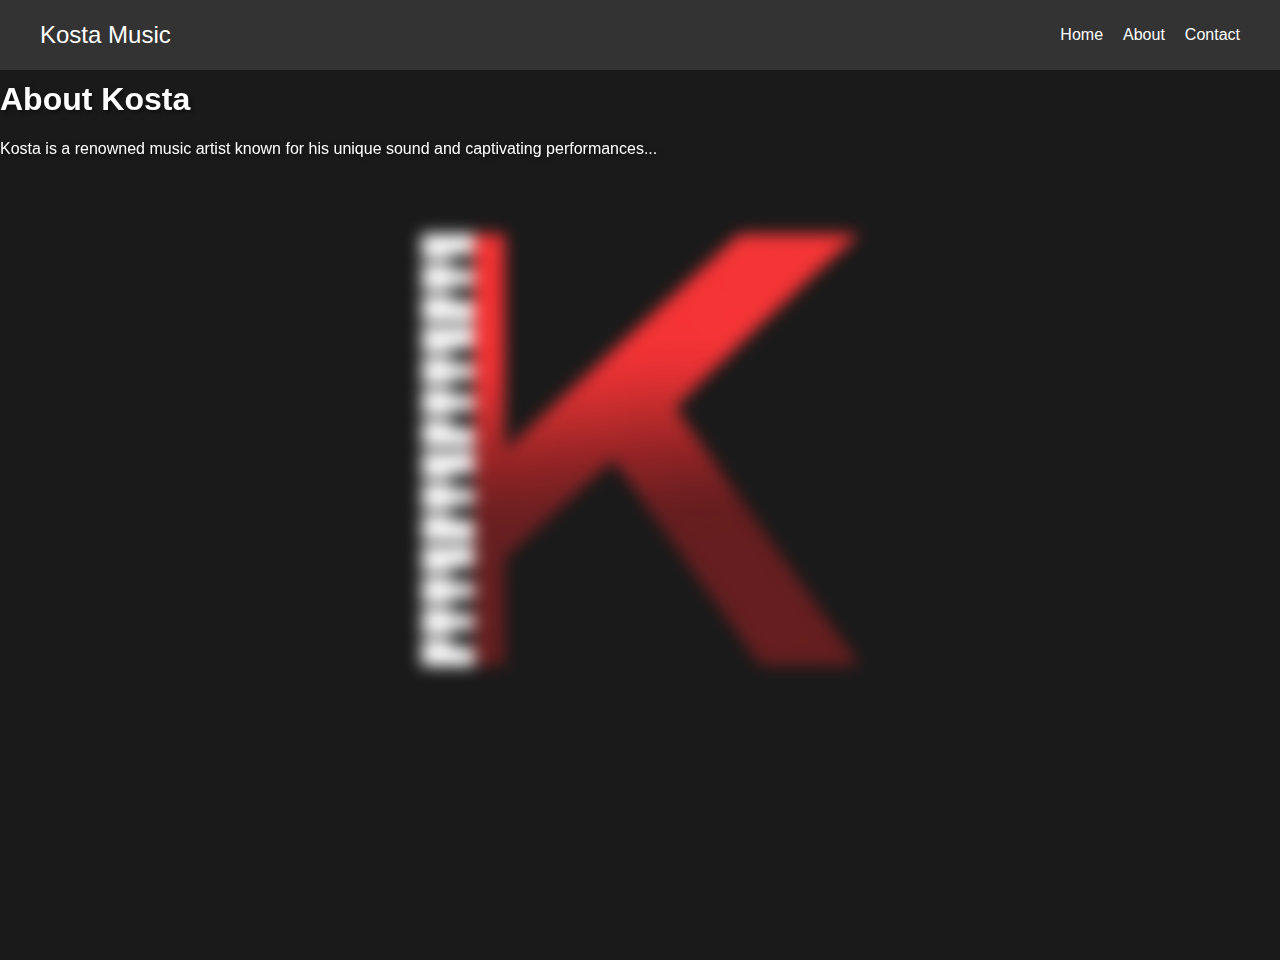
<file: about.html>
<!DOCTYPE html>
<html lang="en">
<head>
    <meta charset="UTF-8">
    <meta name="viewport" content="width=device-width, initial-scale=1.0">
    <title>Kosta Music - About</title>
    <link rel="stylesheet" href="styles.css">
</head>
<body>
    <header>
        <nav>
            <div class="logo">Kosta Music</div>
            <ul class="nav-links">
                <li><a href="index.html">Home</a></li>
                <li><a href="about.html">About</a></li>
                <li><a href="contact.html">Contact</a></li>
            </ul>
            <div class="burger">
                <div></div>
                <div></div>
                <div></div>
            </div>
        </nav>
    </header>
    <main>
        <section id="bio">
            <h1>About Kosta</h1>
            <p>Kosta is a renowned music artist known for his unique sound and captivating performances...</p>
        </section>
    </main>
    <script src="script.js"></script>
</body>
</html>
</file>
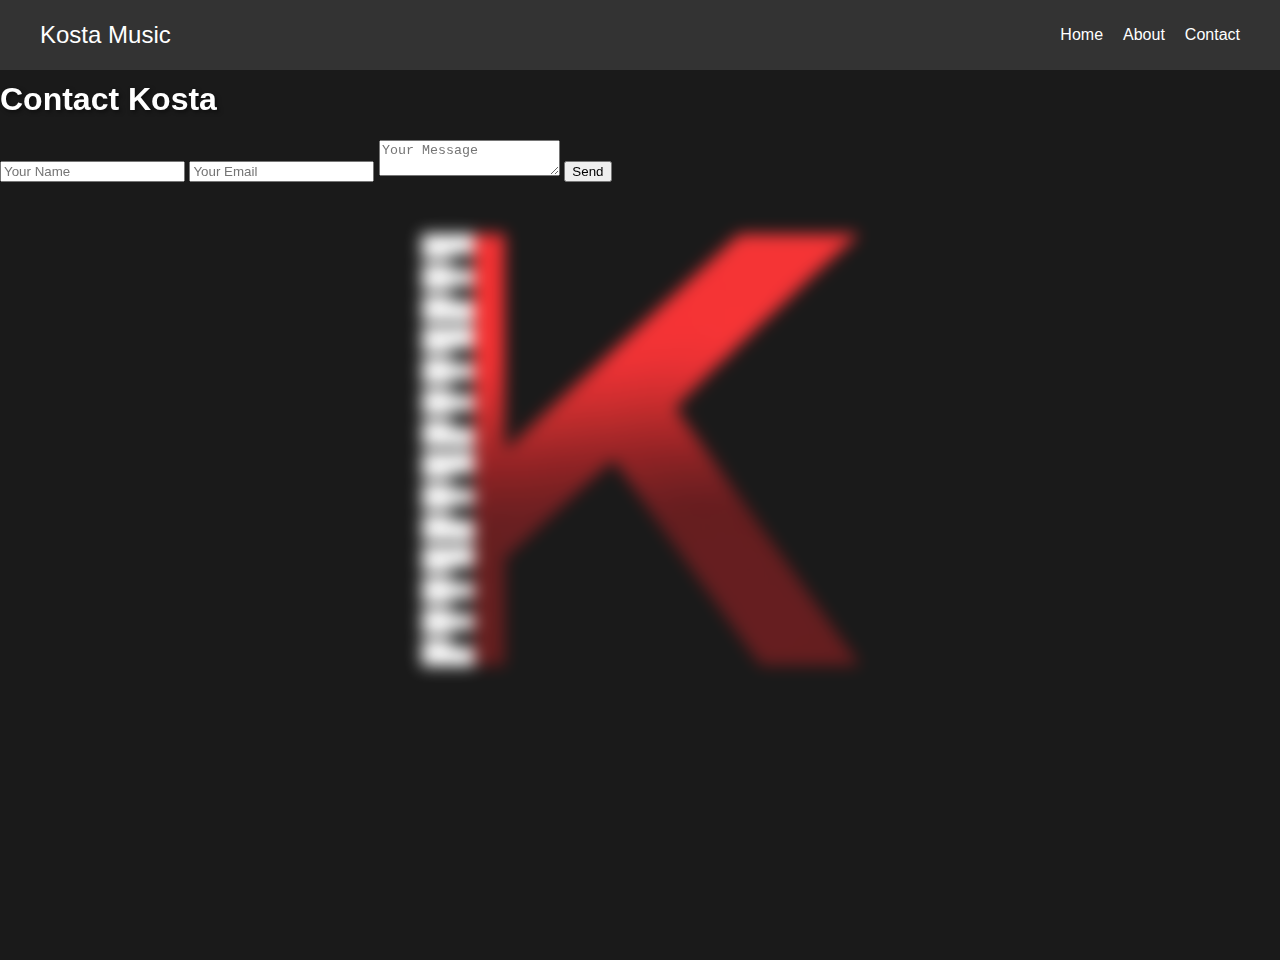
<file: contact.html>
<!DOCTYPE html>
<html lang="en">
<head>
    <meta charset="UTF-8">
    <meta name="viewport" content="width=device-width, initial-scale=1.0">
    <title>Kosta Music - Contact</title>
    <link rel="stylesheet" href="styles.css">
</head>
<body>
    <header>
        <nav>
            <div class="logo">Kosta Music</div>
            <ul class="nav-links">
                <li><a href="index.html">Home</a></li>
                <li><a href="about.html">About</a></li>
                <li><a href="contact.html">Contact</a></li>
            </ul>
            <div class="burger">
                <div></div>
                <div></div>
                <div></div>
            </div>
        </nav>
    </header>
    <main>
        <section id="contact-form">
            <h1>Contact Kosta</h1>
            <form>
                <input type="text" placeholder="Your Name" required>
                <input type="email" placeholder="Your Email" required>
                <textarea placeholder="Your Message" required></textarea>
                <button type="submit">Send</button>
            </form>
        </section>
    </main>
    <script src="script.js"></script>
</body>
</html>
</file>
<file: styles.css>
body {
    font-family: Arial, sans-serif;
    margin: 0;
    padding: 0;
    background-color: black;
    min-height: 50vh;
    position: relative;

}

body::before {
    content: '';
    position: fixed;
    top: 50%;
    left: 50%;
    transform: translate(-50%, -50%);
    width: auto;
    height: auto;
    background-repeat: no-repeat;
    background-position: center;
    z-index: -1;
}

header {
    background-color: #333;
    color: #fff;
    padding: 10px 0;
    position: fixed;
    width: 100%;
    top: 0;
    z-index: 3;
}

main {
    position: relative;
    background-image: url('./assets/logo.png');
    background-repeat: no-repeat;
    background-position: center;
    background-attachment: fixed;
    background-size: contain;
    min-height: 100vh;
    color: #fff;
    padding-top: 60px;
}

main::before {
    content: '';
    position: absolute;
    top: 0;
    left: 0;
    width: 100%;
    height: 100%;
    background: rgba(255, 255, 255, 0.1);
    backdrop-filter: blur(8px);
    -webkit-backdrop-filter: blur(8px);
    box-shadow: 0 0 20px rgba(0, 0, 0, 0.1);
    z-index: 1;
}

main > * {
    position: relative;
    z-index: 2;
    text-shadow: 2px 2px 4px rgba(0, 0, 0, 0.5);
}

nav {
    display: flex;
    justify-content: space-between;
    align-items: center;
    max-width: 1200px;
    margin: 0 auto;
    padding: 0 20px;
}

.logo {
    font-size: 24px;
}

.nav-links {
    list-style: none;
    display: flex;
}

.nav-links li {
    margin-left: 20px;
}

.nav-links a {
    color: #fff;
    text-decoration: none;
    transition: color 0.3s;
}

.nav-links a:hover {
    color: #f0a500;
}

.burger {
    display: none;
    cursor: pointer;
}

.burger div {
    width: 25px;
    height: 3px;
    background-color: #fff;
    margin: 5px;
    transition: all 0.3s;
}

.nav-links.nav-active {
    display: flex;
    animation: navSlide 0.5s ease forwards;
}

@media (max-width: 768px) {
    .nav-links {
        display: none;
        flex-direction: column;
        position: fixed;
        background-color: #333;
        top: 60px;
        right: 0;
        width: 100%;
        text-align: center;
        padding: 20px 0;
        z-index: 3;
    }

    .nav-links li {
        margin: 10px 0;
    }

    .burger {
        display: block;
    }
}

@keyframes navSlide {
    from {
        opacity: 0;
        transform: translateX(100%);
    }
    to {
        opacity: 1;
        transform: translateX(0);
    }
}
</file>
